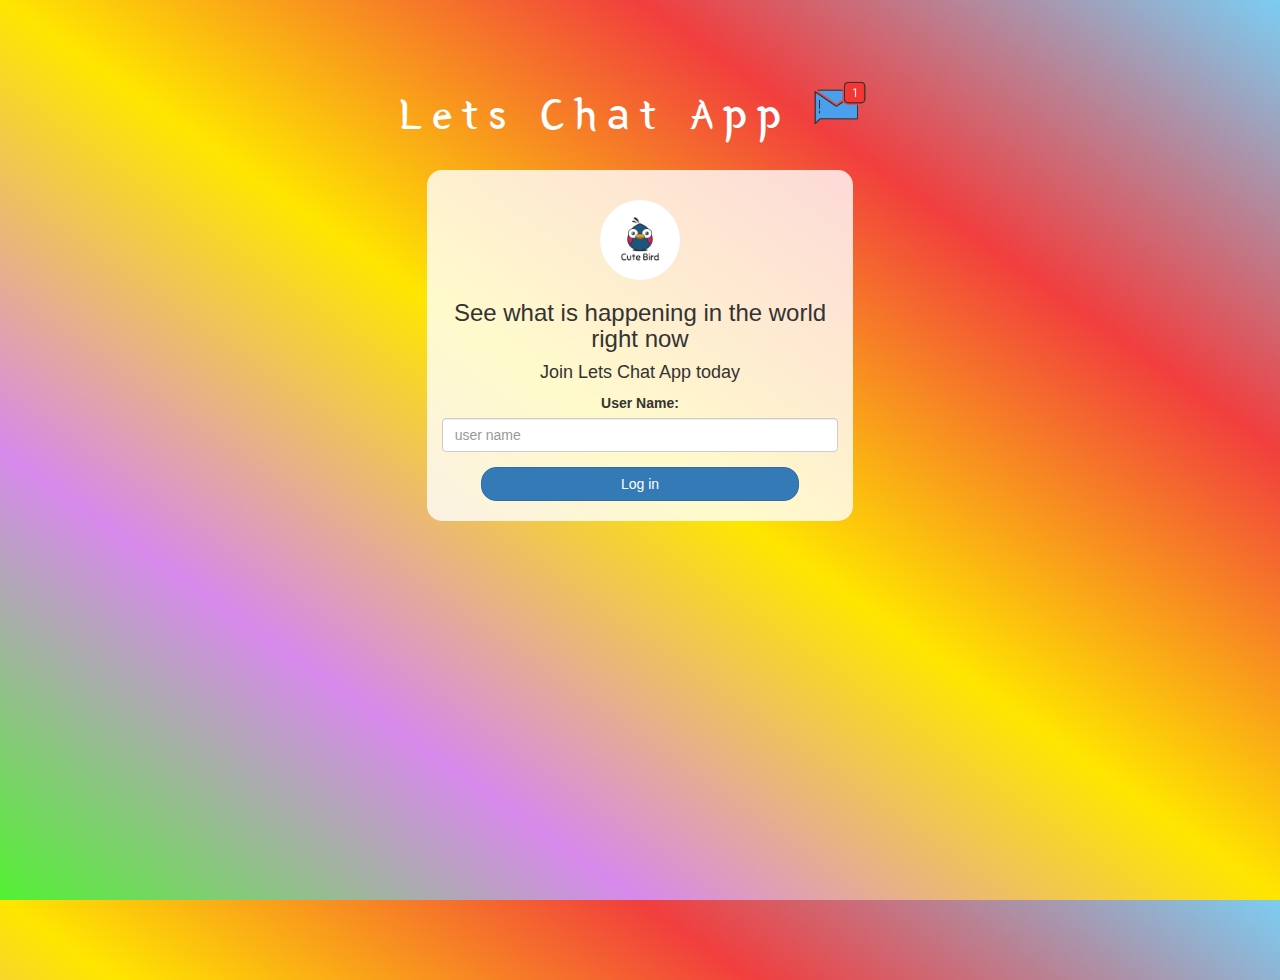
<file: index.html>
<!DOCTYPE html>
<html>
<head>
	<title>Lets Chat App</title>
<link href="https://fonts.googleapis.com/css?family=Yeon+Sung&display=swap" rel="stylesheet"><meta name="viewport" content="width=device-width, initial-scale=1">

<link rel="stylesheet" href="https://maxcdn.bootstrapcdn.com/bootstrap/3.4.0/css/bootstrap.min.css">
<script src="https://ajax.googleapis.com/ajax/libs/jquery/3.4.1/jquery.min.js"></script>
<script src="https://maxcdn.bootstrapcdn.com/bootstrap/3.4.0/js/bootstrap.min.js"></script>

<link rel="stylesheet" type="text/css" href="style.css">
<script src="kwitter.js"></script>
</head>
<body>
<center>
	<h1 class="header">	
		Lets Chat App	<sup>
	<img src="m2.png">
	</sup>
</h1>
	<div class="col-lg-4 col-md-6 col-sm-6 col-xs-11 login_div">
	<img src="logo.png" class="logo">
		<h3 >See what is happening in the world right now</h3>
		<h4 >Join Lets Chat App today</h4>
		<div class="form-group">
		  <label >User Name:</label>
			<input type="text" id="user_name" class="form-control" placeholder="user name">
		</div>
		<button id="login_button" class="btn btn-primary" onclick="adduser()">Log in</button>
		<br><br>
	</div>
</center>
</body>
</html>
</file>
<file: style.css>
html, body
{
  height: 100%;
  margin: 0;
}

body
{
background-image: linear-gradient(to right top, #53f133, #d789eb, #ffe600, #f13e3e, #7bcdf3);
}

.header
{
	color: white;font-family: 'Yeon Sung';font-size: 45px;letter-spacing: 10px;margin-top: 80px;
}
.header img
{
	width: 80px;margin-left: -15px;
}

.login_div
{
	background: rgba(255,255,255,0.8);float: none;border-radius: 15px;
}

.logo
{
	width: 80px;margin-top: 30px;border-radius: 40px;
}

#login_button
{
	width: 80%;border-radius: 15px;
}

.room_name
{
	cursor: pointer;
	font-size: 20px;
}


#logout
{
	font-size: 20px; float: right;
}


#output
{
	padding: 10px; width:80%;background: rgba(255,255,255,0.8);border-radius: 15px;
}

.input_div_room_page
{
	width: 80%;
}

.input_div label
{
	color: white;font-size: 20px;
}


.input_div_message_page
{
	position: fixed;bottom: 0px;width: 100%;background: rgba(255,255,255,0.8);
}
.input_div_message_page label
{
	color: black;
}
.input_div_message_page #msg
{
	width: 80%;
}
.input_div_message_page button
{
	margin-top: 15px;
	width: 50%; 
}
.color_white
{
	color: white
}

.user_tick
{
	width:20px;
}
.message_h4
{
	padding-left:5px;color:grey;
}
</file>
